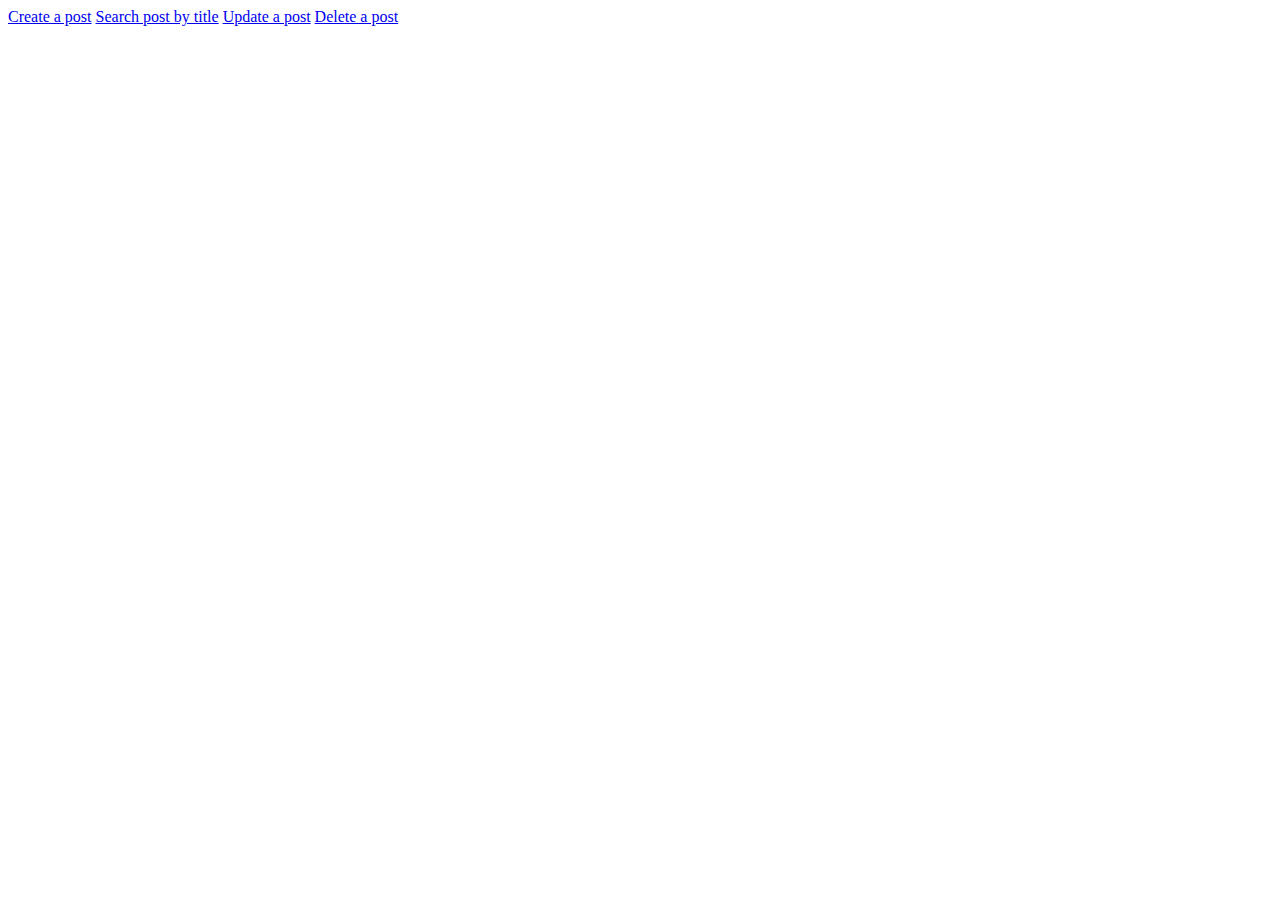
<file: src/frontend/index.html>
<!DOCTYPE html>
<html lang="en">
<head>
    <meta charset="UTF-8">
    <meta name="viewport" content="width=device-width, initial-scale=1.0">
    <title>Document</title>
<link rel="stylesheet" href="/src/frontend/main.css">
</head>
<body>
   <!--  <a href="http://localhost:8080/all_blogs.html">ALl posts</a> -->
    <a href="http://195.251.68.21:8080/create.html">Create a post</a>
    <a href="http://195.251.68.21:8080/search.html">Search post by title</a>
    <a href="http://195.251.68.21:8080/update.html">Update a post</a>
    <a href="http://195.251.68.21:8080/delete.html">Delete a post</a>
    <div class="paragraphs" id="paragraphs">
        
    </div>
    <script type="module" src="index.js"></script>
</body>
</html>
</file>
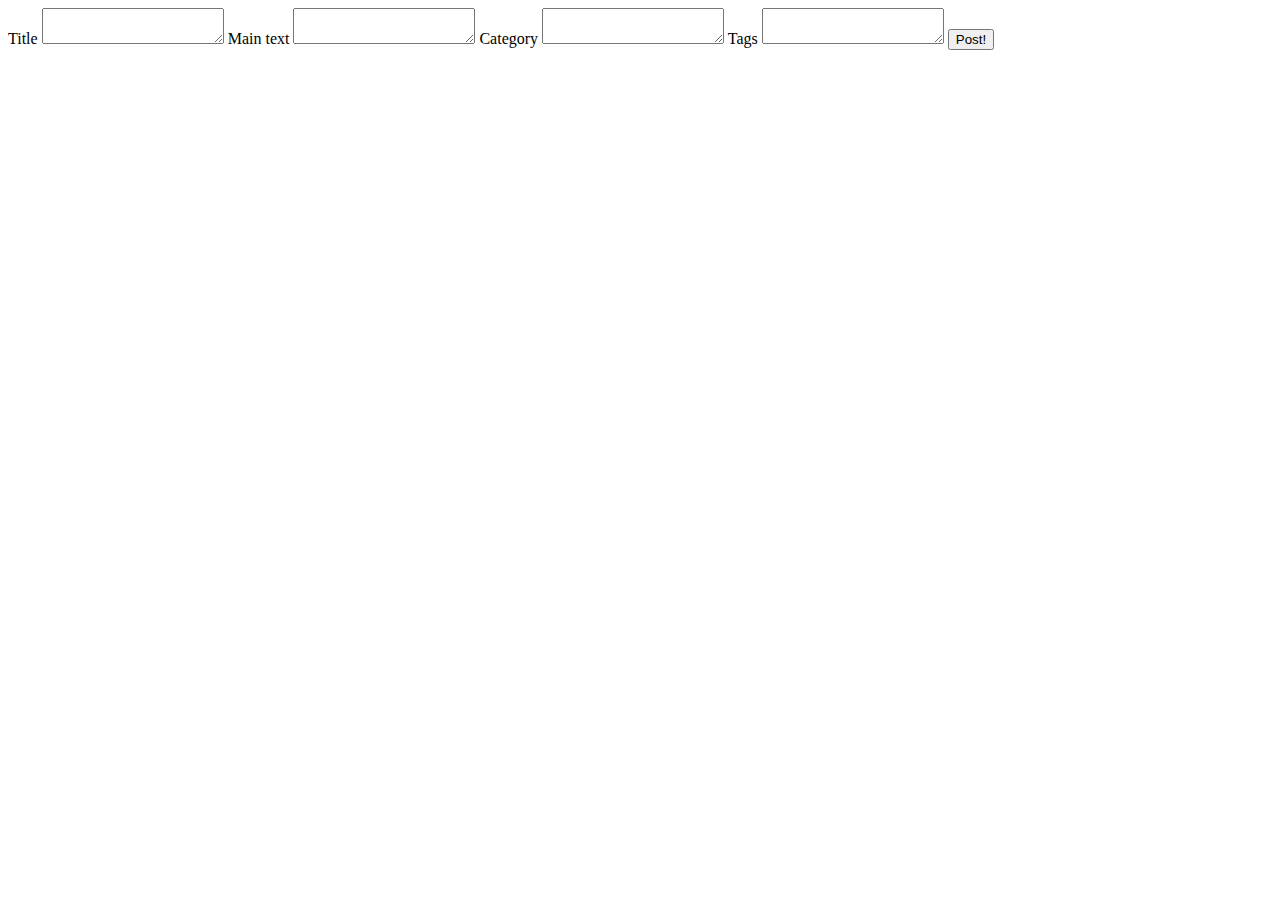
<file: src/frontend/create.html>
<!DOCTYPE html>
<html lang="en">
    
<head>
    <meta charset="UTF-8">
    <meta name="viewport" content="width=device-width, initial-scale=1.0">
    <title>Create post</title>
       <link rel="stylesheet" href="main.css">

</head>
<body>

    
    
     <div class="create_box" , id="box">
        Title <textarea class="title" id="title"></textarea>
       Main text <textarea class="content" id="content"></textarea>
        Category <textarea class="tags"  id="category"></textarea>
        Tags <textarea  class="tags"  id="tags"></textarea>
         <button class="submit" id="submit">Post!</button>
     </div>
    <script typ="module" src="create.js"></script>
</body>
</html>
</file>
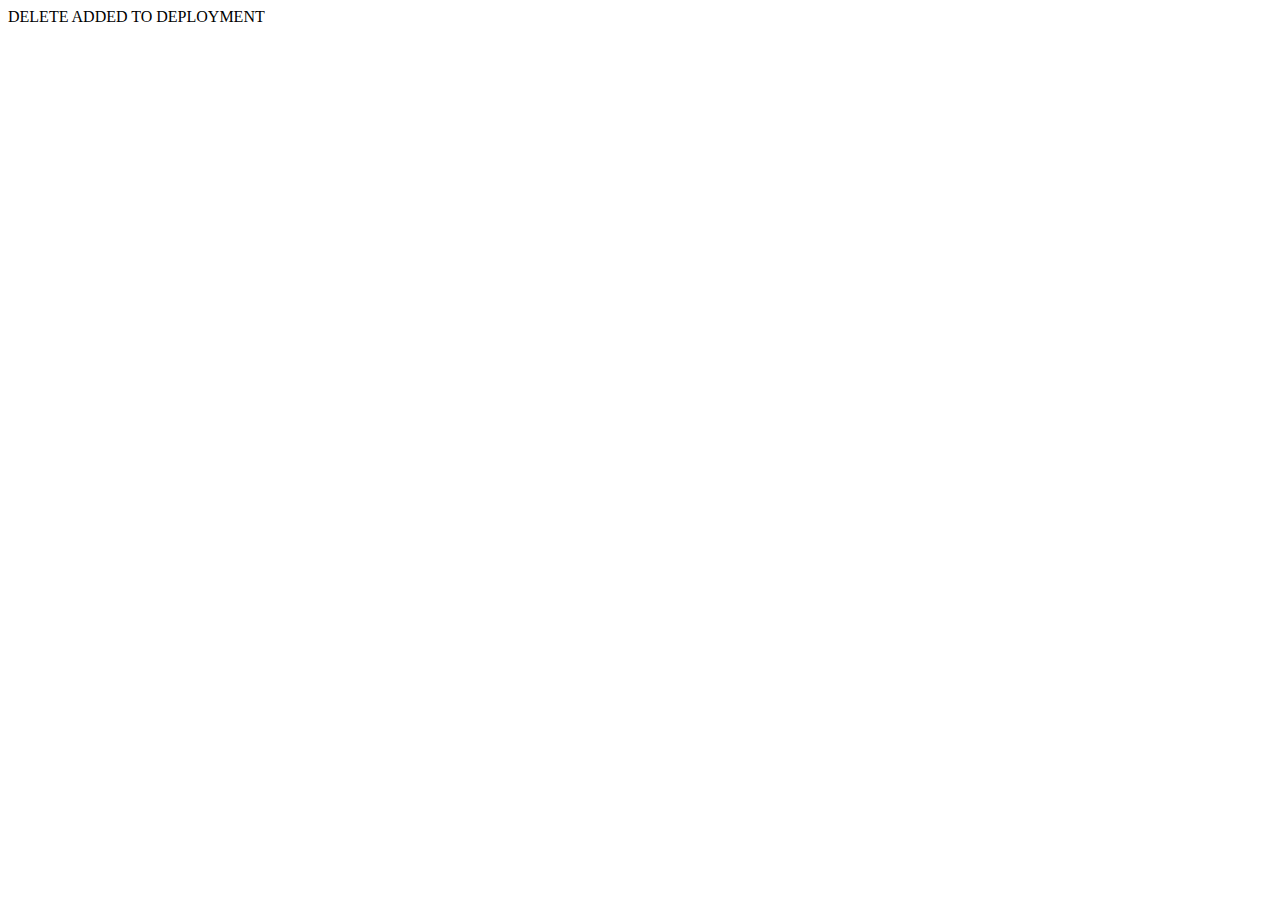
<file: src/frontend/delete.html>
<!DOCTYPE html>
<html lang="en">
<head>
    <meta charset="UTF-8">
    <meta name="viewport" content="width=device-width, initial-scale=1.0">
    <title>Document</title>
</head>
<body>
    <!-- TODO: MAKE UI , MAKE JS TO POST DELETE FUNC TO API -->
    DELETE ADDED TO DEPLOYMENT
</body>
</html>
</file>
<file: src/frontend/main.css>
.box{
   display: inline-block;
      padding: 10px;         
      border: 2px solid steelblue;
      margin: 10px;
      border-radius: 8px;
      background-color: #f0f8ff;
      font-size: 18px;
}
</file>
